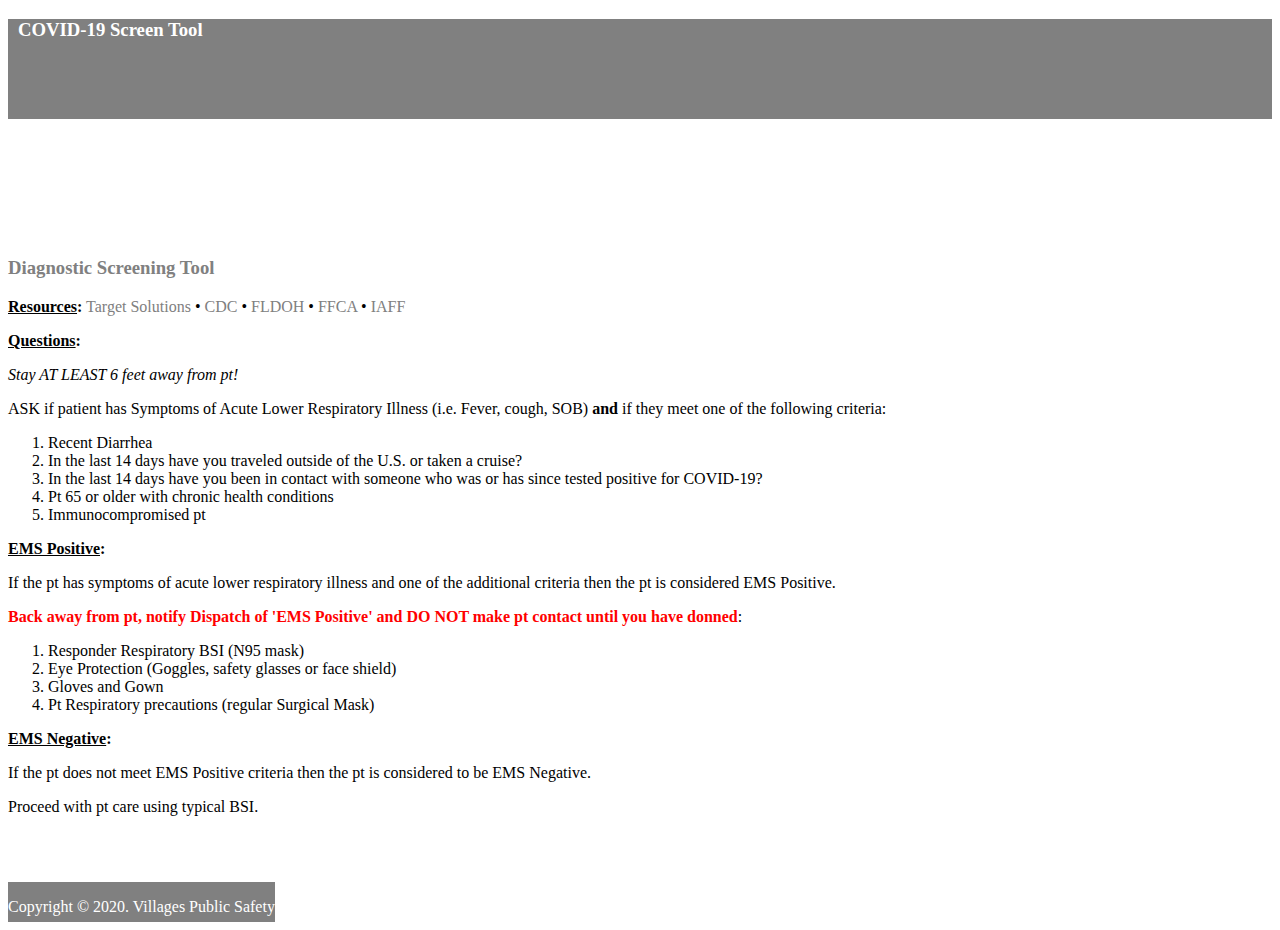
<file: covid.html>
<!doctype html>
<html lang="en">

<head>
  <!-- Required meta tags -->
  <meta charset="utf-8">
  <meta name="viewport" content="width=device-width, initial-scale=1, shrink-to-fit=no">

  <!-- Bootstrap CSS -->
  <link rel="stylesheet" href="https://stackpath.bootstrapcdn.com/bootstrap/4.1.3/css/bootstrap.min.css" integrity="sha384-MCw98/SFnGE8fJT3GXwEOngsV7Zt27NXFoaoApmYm81iuXoPkFOJwJ8ERdknLPMO"
    crossorigin="anonymous">
  
  <!-- My CSS -->
  <style>
    * {
   }
   .body {
       padding-top: 100px;
   }
   
   .container {
     padding-bottom: 0px;
   }
   
   .navbar {
     height: 100px;
   }
   
   .my-navbar {
     background-color: #808080; /* 290567 */
     color: white;
   }
   
   #my-nav-name {
     padding: 5px 10px 7px 10px;
   }
   
   #navbarNav a:link,
   #navbarNav a:visited {
     color: white;
     font-weight: normal;
     text-decoration: none;
   }
   
   #navbarNav a:hover,
   #navbarNav a:active {
     color: white;
     text-decoration: none;
   }
   
   .jumbotron {
     
   }
   
   .my-jumbotron {
     background-color: #808080;
     color: white;
     text-align: center;
     padding: 0px 0 0px 0;
     /* height: 250px; */
     min-height: 0px;
     margin-top: 100px;
     margin-bottom: 0px;
     /* border-bottom: 2px red solid; */
   }
   
   .my-content h3 {
     color: #808080;
   }
   
   .carousel {
     padding-top: 20px;
   }
   
   .my-content {
     padding-bottom: 50px;
     padding-top: 20px;
   }
   
   .my-jumbotron a:link, a:visited {
     color: white;
     font-weight: normal;
   
   }
   
   .my-jumbotron a:hover, a:active {
     color: white;
   }
   
   .my-container a:link,
   .my-container a:visited {
     color: #808080;
     font-weight: normal;
     text-decoration: none;
   }
   
   .my-container a:hover,
   .my-container a:active {
     color: #808080;
     text-decoration: underline;
   }
   
   .work {
     position: relative;
     float: left;
     width: 250px; /* 274px */
     margin: 20px 20px 25px 20px;
     overflow: auto;
   }
   
   .work img {
     width: 100%;
     border: 0 none;
     opacity: 0.8;
     object-fit: cover;
     object-position: 0% 0;
     width: 250px;
     height: 200px;
   }
   
   .work p {
     position: absolute;
     bottom: 20px;
     width: 100%;
     padding: 10px;
     margin-bottom: 0;
     font-weight: 300;
     line-height: 20px;
     color: white;
     text-align: center;
     background: #808080;
     border-bottom: 0;
   }
   
   input {
     width: 100%;
     padding: 5px;
   }
   
   .input-message {
     height: 200px;
   }
   
   .button {
     width: 100px;
   }
   
   .my-footer {
     text-align: center;
     height: 40px;
     padding: auto;
     background-color: #808080;
     color: white;
     display: inline-block;
     float: none;
     font-weight: lighter;
   }
   
   @media screen and (max-width: 1024px) {
     .container {
       max-width: 1024px;
     }
   }
   
   @media screen and (max-width: 768px) {
     .container {
       max-width: 768px;
     }
   }
   
   @media screen and (max-width: 640px) {
     .container {
       max-width: 640px;
     }
   }
   
   @media screen and (max-width: 320px) {
     .container {
       max-width: 320px;
     }
   }
  </style>
  
  <title>VPSD COVID-19 Screening Tool</title>
</head>

<body>

  <!-- ********* NAV ************ -->
  <div class="my-navbar">
    <div class="container">
      <div class="row">
        <div class="col-sm-12">
          <nav class="navbar fixed-top navbar-expand-lg navbar-light my-navbar">
            <h3>
              <span id="my-nav-name" class="border rounded">COVID-19 Screen Tool</span> <!-- border-white -->
            </h3>
          </nav>
        </div>
      </div>
    </div>
  </div>

    <!-- ********* Jumbotron *************-->
    <div class="jumbotron jumbotron-fluid my-jumbotron">
      <div class="container">
      </div>
    </div>
    
  <!-- ********* About *********** -->
  <a id="about"></a>
  <div class="container my-container">
    <div class="row">
      <div class="col-sm-12 my-content bg-light">
        <!-- ******************************************* TEXT ********************************************** -->
        <p><h3>Diagnostic Screening Tool</h3></p>
        <p><b><u>Resources</u>:</b> 
          <a href="https://app.targetsolutions.com/auth/index.cfm?action=login.showlogin&customerid=7273&customerpath=thevillagesfr&msg=" target="_blank">Target Solutions</a> 
          &#8226; <a href="https://www.cdc.gov/coronavirus/2019-ncov/index.html" target="_blank">CDC</a> 
          &#8226; <a href="https://floridahealthcovid19.gov/" target="_blank">FLDOH</a> 
          &#8226; <a href="https://www.ffca.org/coronavirus-resources" target="_blank">FFCA</a> 
          &#8226; <a href="https://www.iaff.org/coronavirus" target="_blank">IAFF</a> 
        </p>
        <p><b><u>Questions</u>:</b></p>
        <p><i>Stay AT LEAST 6 feet away from pt!</i></p>
        <p>ASK if patient has Symptoms of Acute Lower Respiratory Illness (i.e. Fever, cough, SOB) <b>and</b> if they meet one of the following criteria:</p>
        <ol>
          <li>Recent Diarrhea</li>
          <li>In the last 14 days have you traveled outside of the U.S. or taken a cruise?</li>
          <li>In the last 14 days have you been in contact with someone who was or has since tested positive for COVID-19?</li>
          <li>Pt 65 or older with chronic health conditions</li>
          <li>Immunocompromised pt</li>
        </ol>
        <p><b><u>EMS Positive</u>:</b></p>
        <p>If the pt has symptoms of acute lower respiratory illness and one of the additional criteria then the pt is considered EMS Positive.</p>
        <p><b><font color="red">Back away from pt, notify Dispatch of 'EMS Positive' and DO NOT make pt contact until you have donned</font></b>:
          <ol>
          <li>Responder Respiratory BSI (N95 mask)</li>
          <li>Eye Protection (Goggles, safety glasses or face shield)</li>
          <li>Gloves and Gown</li>
          <li>Pt Respiratory precautions (regular Surgical Mask)</li>
          </ol>
        </p>
        <p><b><u>EMS Negative</u>:</b></p>
        <p>If the pt does not meet EMS Positive criteria then the pt is considered to be EMS Negative.</p>
        <p>Proceed with pt care using typical BSI.</p>
        <!-- ******************************************* TEXT ********************************************** -->
      </div>
    </div> <!-- Row -->
  </div> <!-- Container -->

    <!-- ********* Footer *********** -->
    <div class="container">
      <div class="row">
        <div class="col-sm-12">
          <nav class="navbar fixed-bottom my-footer">
            <p>Copyright &copy; 2020. Villages Public Safety</p>
          </nav>
        </div>
      </div>
    </div> <!-- Container -->

    <!-- JavaScript -->
    <script src="https://code.jquery.com/jquery-3.3.1.slim.min.js" integrity="sha384-q8i/X+965DzO0rT7abK41JStQIAqVgRVzpbzo5smXKp4YfRvH+8abtTE1Pi6jizo"
      crossorigin="anonymous"></script>
    <script src="https://cdnjs.cloudflare.com/ajax/libs/popper.js/1.14.3/umd/popper.min.js" integrity="sha384-ZMP7rVo3mIykV+2+9J3UJ46jBk0WLaUAdn689aCwoqbBJiSnjAK/l8WvCWPIPm49"
      crossorigin="anonymous"></script>
    <script src="https://stackpath.bootstrapcdn.com/bootstrap/4.1.3/js/bootstrap.min.js" integrity="sha384-ChfqqxuZUCnJSK3+MXmPNIyE6ZbWh2IMqE241rYiqJxyMiZ6OW/JmZQ5stwEULTy"
      crossorigin="anonymous"></script>

</body>
</html>
</file>
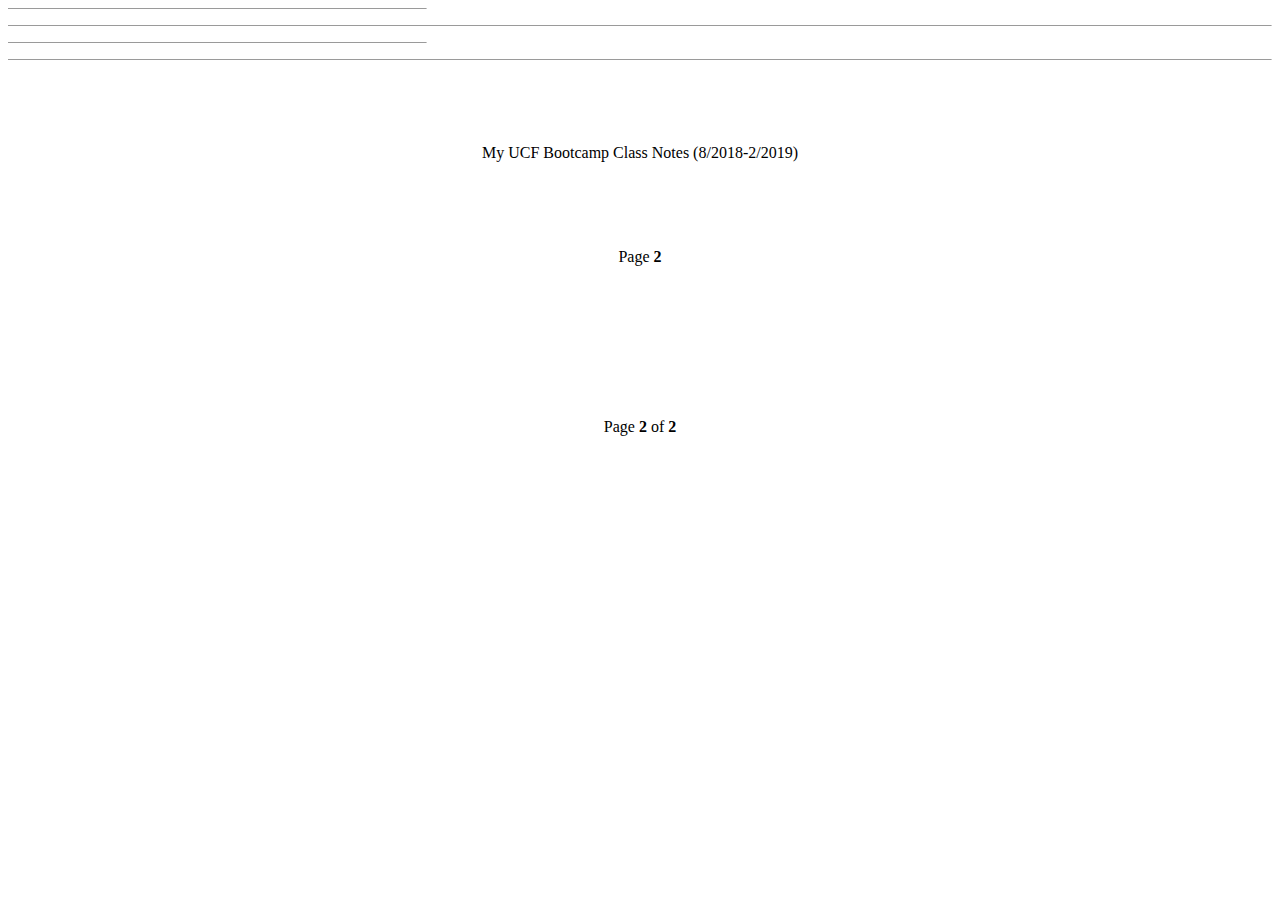
<file: bootcampNotes_files/header.htm>
<html xmlns:v="urn:schemas-microsoft-com:vml"
xmlns:o="urn:schemas-microsoft-com:office:office"
xmlns:w="urn:schemas-microsoft-com:office:word"
xmlns:m="http://schemas.microsoft.com/office/2004/12/omml"
xmlns="http://www.w3.org/TR/REC-html40">

<head>
<meta http-equiv=Content-Type content="text/html; charset=windows-1252">
<meta name=ProgId content=Word.Document>
<meta name=Generator content="Microsoft Word 15">
<meta name=Originator content="Microsoft Word 15">
<link id=Main-File rel=Main-File href="../bootcampNotes.htm">
<!--[if gte mso 9]><xml>
 <o:shapedefaults v:ext="edit" spidmax="2049"/>
</xml><![endif]-->
</head>

<body lang=EN-US link=blue vlink=purple>

<div style='mso-element:footnote-separator' id=fs>

<p class=MsoNormal style='line-height:normal'><span lang=EN><span
style='mso-special-character:footnote-separator'><![if !supportFootnotes]>

<hr align=left size=1 width="33%">

<![endif]></span></span></p>

</div>

<div style='mso-element:footnote-continuation-separator' id=fcs>

<p class=MsoNormal style='line-height:normal'><span lang=EN><span
style='mso-special-character:footnote-continuation-separator'><![if !supportFootnotes]>

<hr align=left size=1>

<![endif]></span></span></p>

</div>

<div style='mso-element:endnote-separator' id=es>

<p class=MsoNormal style='line-height:normal'><span lang=EN><span
style='mso-special-character:footnote-separator'><![if !supportFootnotes]>

<hr align=left size=1 width="33%">

<![endif]></span></span></p>

</div>

<div style='mso-element:endnote-continuation-separator' id=ecs>

<p class=MsoNormal style='line-height:normal'><span lang=EN><span
style='mso-special-character:footnote-continuation-separator'><![if !supportFootnotes]>

<hr align=left size=1>

<![endif]></span></span></p>

</div>

<div style='mso-element:header' id=h1>

<p class=MsoNormal><span lang=EN><o:p>&nbsp;</o:p></span></p>

<p class=MsoNormal align=center style='text-align:center'><span lang=EN
style='font-size:12.0pt;line-height:115%'><o:p>&nbsp;</o:p></span></p>

<p class=MsoNormal align=center style='text-align:center'><span lang=EN
style='font-size:12.0pt;line-height:115%'>My UCF Bootcamp Class Notes
(8/2018-2/2019)<o:p></o:p></span></p>

<p class=MsoNormal align=right style='text-align:right'><span lang=EN
style='font-size:12.0pt;line-height:115%'><o:p>&nbsp;</o:p></span></p>

<p class=MsoNormal align=right style='text-align:right'><span lang=EN
style='font-size:12.0pt;line-height:115%'><o:p>&nbsp;</o:p></span></p>

</div>

<div style='mso-element:footer' id=f1><w:Sdt SdtDocPart="t"
 DocPartType="Page Numbers (Bottom of Page)" DocPartUnique="t" ID="-1235551601"><span
 lang=EN style='font-size:11.0pt;font-family:"Arial",sans-serif;mso-fareast-font-family:
 Arial;mso-ansi-language:EN;mso-fareast-language:EN-US;mso-bidi-language:AR-SA'><w:sdtPr></w:sdtPr><w:Sdt
  SdtDocPart="t" DocPartType="Page Numbers (Top of Page)" DocPartUnique="t"
  ID="1728636285"></span>
  <p class=MsoFooter align=center style='text-align:center'><span lang=EN>Page </span><!--[if supportFields]><b><span
  lang=EN style='font-size:12.0pt'><span style='mso-element:field-begin'></span></span><span
  lang=EN><span style='mso-spacerun:yes'>�</span>PAGE </span></b><b><span
  lang=EN style='font-size:12.0pt'><span style='mso-element:field-separator'></span></span></b><![endif]--><b><span
  lang=EN style='mso-no-proof:yes'>2</span></b><!--[if supportFields]><b><span
  lang=EN style='font-size:12.0pt'><span style='mso-element:field-end'></span></span></b><![endif]--><span
  lang=EN><w:sdtPr></w:sdtPr></span></p>
 </w:Sdt></w:Sdt>

<p class=MsoNormal align=right style='text-align:right'><span lang=EN><o:p>&nbsp;</o:p></span></p>

</div>

<div style='mso-element:header' id=fh1>

<p class=MsoNormal align=right style='text-align:right'><span lang=EN><o:p>&nbsp;</o:p></span></p>

</div>

<div style='mso-element:footer' id=ff1>

<p class=MsoFooter align=center style='text-align:center'><span lang=EN><o:p>&nbsp;</o:p></span></p>

<p class=MsoNormal><span lang=EN><o:p>&nbsp;</o:p></span></p>

</div>

<div style='mso-element:footer' id=ff2><w:Sdt SdtDocPart="t"
 DocPartType="Page Numbers (Bottom of Page)" DocPartUnique="t" ID="-1037896006"><span
 lang=EN style='font-size:11.0pt;font-family:"Arial",sans-serif;mso-fareast-font-family:
 Arial;mso-ansi-language:EN;mso-fareast-language:EN-US;mso-bidi-language:AR-SA'><w:sdtPr></w:sdtPr><w:Sdt
  SdtDocPart="t" DocPartType="Page Numbers (Top of Page)" DocPartUnique="t"
  ID="-1705238520"></span>
  <p class=MsoFooter align=center style='text-align:center'><span lang=EN>Page </span><!--[if supportFields]><b><span
  lang=EN style='font-size:12.0pt'><span style='mso-element:field-begin'></span></span><span
  lang=EN><span style='mso-spacerun:yes'>�</span>PAGE </span></b><b><span
  lang=EN style='font-size:12.0pt'><span style='mso-element:field-separator'></span></span></b><![endif]--><b><span
  lang=EN style='mso-no-proof:yes'>2</span></b><!--[if supportFields]><b><span
  lang=EN style='font-size:12.0pt'><span style='mso-element:field-end'></span></span></b><![endif]--><span
  lang=EN> of </span><!--[if supportFields]><b><span lang=EN style='font-size:
  12.0pt'><span style='mso-element:field-begin'></span></span><span lang=EN><span
  style='mso-spacerun:yes'>�</span>NUMPAGES<span style='mso-spacerun:yes'>�
  </span></span></b><b><span lang=EN style='font-size:12.0pt'><span
  style='mso-element:field-separator'></span></span></b><![endif]--><b><span
  lang=EN style='mso-no-proof:yes'>2</span></b><!--[if supportFields]><b><span
  lang=EN style='font-size:12.0pt'><span style='mso-element:field-end'></span></span></b><![endif]--><span
  lang=EN><w:sdtPr></w:sdtPr></span></p>
 </w:Sdt></w:Sdt>

<p class=MsoNormal><span lang=EN><o:p>&nbsp;</o:p></span></p>

</div>

</body>

</html>
</file>
